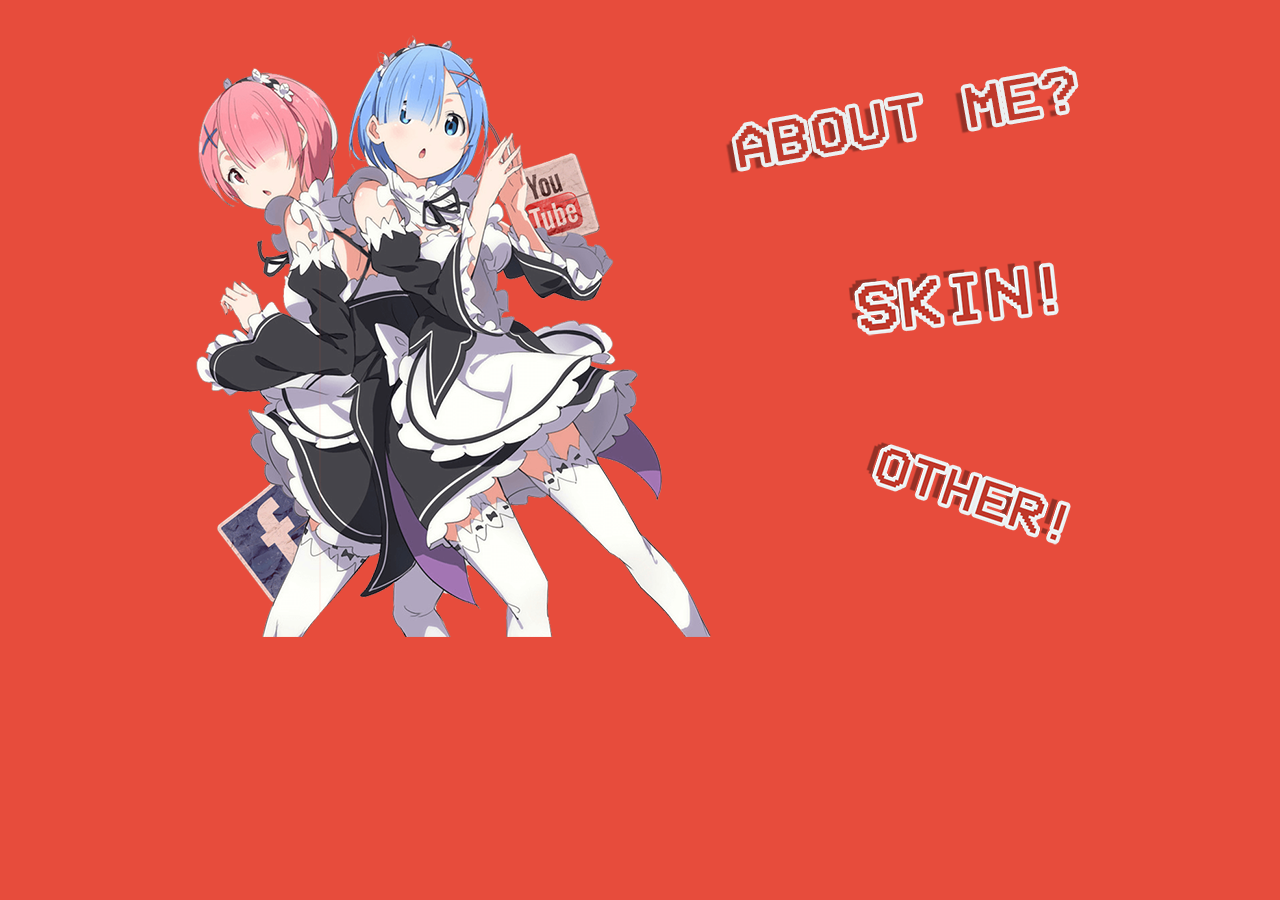
<file: anime/index.html>
<!DOCTYPE html>
<!--
 ________  ___  _____ ______   ________          ________  ________  ___  __    ________        ___  ________  _________  ___     
|\   __  \|\  \|\   _ \  _   \|\   __  \        |\   __  \|\   __  \|\  \|\  \ |\   __  \      |\  \|\   __  \|\___   ___\\  \    
\ \  \|\ /\ \  \ \  \\\__\ \  \ \  \|\  \       \ \  \|\  \ \  \|\  \ \  \/  /|\ \  \|\  \     \ \  \ \  \|\  \|___ \  \_\ \  \   
 \ \   __  \ \  \ \  \\|__| \  \ \   __  \       \ \   _  _\ \   __  \ \   ___  \ \   __  \  __ \ \  \ \   __  \   \ \  \ \ \  \  
  \ \  \|\  \ \  \ \  \    \ \  \ \  \ \  \       \ \  \\  \\ \  \ \  \ \  \\ \  \ \  \ \  \|\  \\_\  \ \  \ \  \   \ \  \ \ \  \ 
   \ \_______\ \__\ \__\    \ \__\ \__\ \__\       \ \__\\ _\\ \__\ \__\ \__\\ \__\ \__\ \__\ \________\ \__\ \__\   \ \__\ \ \__\
    \|_______|\|__|\|__|     \|__|\|__|\|__|        \|__|\|__|\|__|\|__|\|__| \|__|\|__|\|__|\|________|\|__|\|__|    \|__|  \|__|                                                                                                                                   
-->
<html>
  <head>
    <title>rakarakaraka</title>
    <link rel="stylesheet" href="style.css" />
    <link rel="shortcut icon" type="image/ico" href="raka.ico" />
    <script type="text/javascript" src="dialog.js"></script>
  </head>
  <body class="is-loading" oncontextmenu='return false' onkeydown='return false' onmousedown='return false'>
    <table class="centerTable">
      <tbody>
        <tr>
          <td>
            <table cellpadding="0" cellspacing="0">
              <tbody>
                <tr>
                  <td rowspan="3">
                    <a href="https://www.facebook.com/profile.php?id=100002670314683" target="_blank">
                      <img class="fb" src="img/0.png" alt="ram">
                    </a>
                  </td>
                  <td rowspan="3">
                    <a href="https://www.youtube.com/channel/UCLlrn1tyeQWuQDw3j3en8Jw" target="_blank">
                      <img class="yt" src="img/2.png" alt="rem">
                    </a>
                  </td>
                  <td>
                    <img id="about" class="about" src="img/4.png" alt="about">
                  </td>
                </tr>
                <tr>
                  <td>
                    <a target="_blank" href="https://drive.google.com/drive/folders/1828MAOrTfA_-mzEti1zw4w0FJsMxMqQV">
                      <img class="skin" src="img/6.png" alt="skin">
                    </a>
                  </td>
                </tr>
                <tr>
                  <td>
                    <img class="other" onclick="myFunction()" src="img/8.png" alt="other">
                  </td>
                </tr>
              </tbody>
            </table>
          </td>
        </tr>
      </tbody>
    </table>
    <!-- The Modal -->
    <div id="myModal" class="modal">
      <!-- Modal content -->
      <div class="modal-content">
        <div class="modal-header">
          <span class="close">&times;</span>
          <h2>ABOUT</h2>
        </div>
        <div class="modal-body">
          <p>hi </p>
          <p>here's my other links. <br>
            <a href="https://osu.ppy.sh/u/5456765" target="_blank">osu!</a>
            <a href="http://steamcommunity.com/profiles/76561198256395213" target="_blank">Steam</a>
            <a href="https://twitter.com/intent/user?user_id=3191985534" target="_blank">Twitter</a>
          </p>
        </div>
        <div class="modal-footer">
          <h3> &copy; 2018 </h3>
        </div>
      </div>
    </div>
    <script src="modal.js"></script>
    <!-- <audio autoplay="autoplay" src="http://stream.trap.fm:6004/;stream.mp3"></audio> -->
    <audio autoplay="autoplay" src="http://hyades.shoutca.st:8043/stream"></audio>
  </body>
</html>
</file>
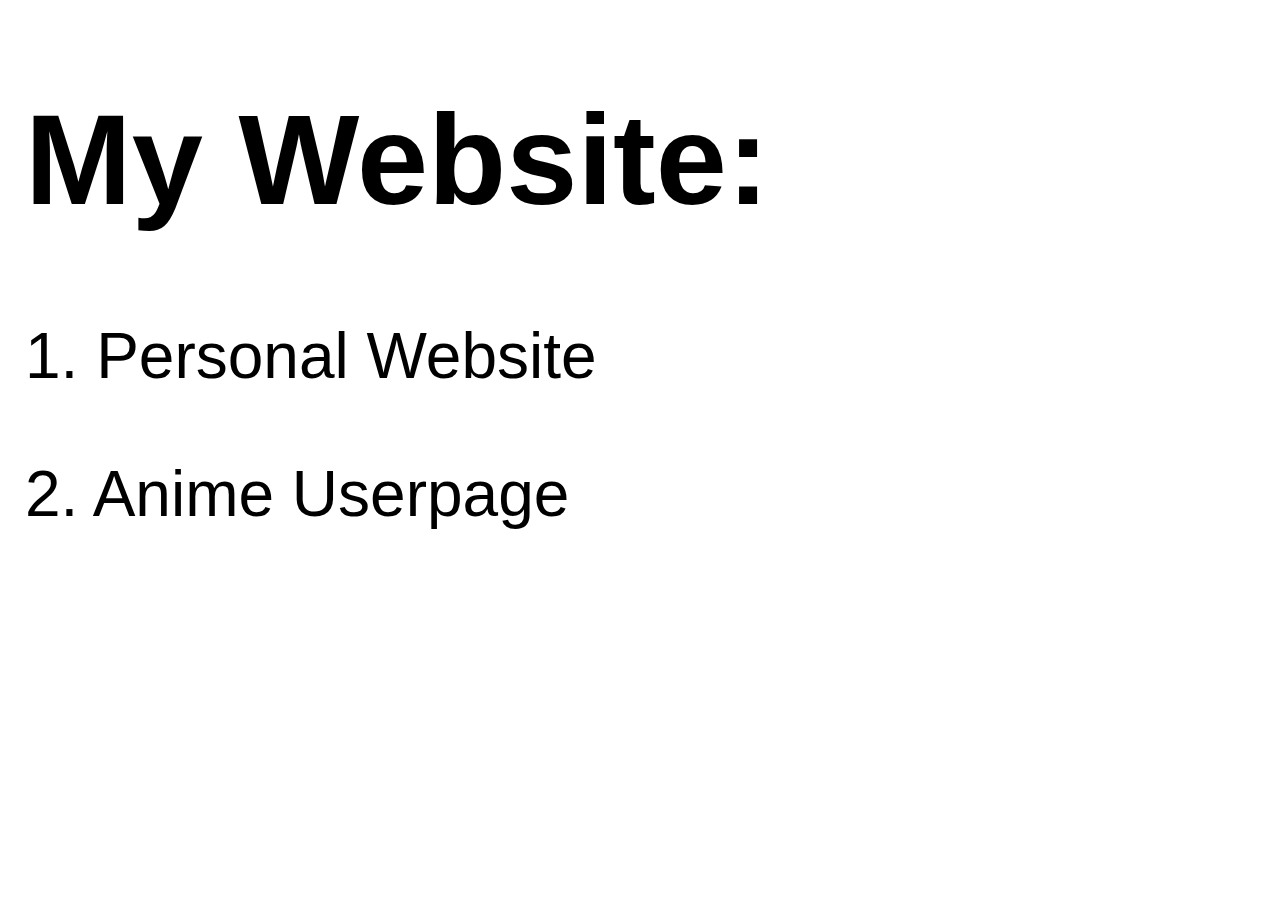
<file: backup/index.html>
<!DOCTYPE html>
<html>
    <head>
        <meta name="viewport" content="width=device-width, initial-scale=1.0">
        <title>Bima's Website</title>
        <style>
            html{
                font-family:Arial;
            }
            body{
                margin-left: 25px;
                overflow: hidden; /* Hide scrollbars */
            }
            h1{
                font-size:10vw;
            }
            p{
                font-size:5vw;
            }
            a:link,:visited,:active{
                text-decoration: none;
                color: black;
            }
            a:hover{
                text-decoration: underline;
            }
        </style>
    </head>
    <body>
        <h1>My Website:</h1>
        <p>1. <a href="personal/index.html" target="_blank">Personal Website</a><br></p>
        <p>2. <a href="anime/index.html" target="_blank">Anime Userpage</a></p>
    </body>
</html>
</file>
<file: anime/style.css>
/* Page */
html, body{
  background-color: #e74c3c;
  height: 100%;
  margin: 0;
  font-family: "Verdana";
  overflow: hidden; /* Hide scrollbars */
}

/* Userpage */
.centerTable{
  margin: 0px auto;
}
.fb:hover{
  background-image: url('img/1.png');
}
.yt:hover{
  background-image: url('img/3.png');
}
.about:hover{
  background-image: url('img/5.png');
}
.skin:hover{
  background-image: url('img/7.png');
}
.other:hover{
  background-image: url('img/9.png');
}
.other, #about{
  cursor: pointer
}

/* The Modal (background) */
.modal{
  display: none;
  /* Hidden by default */
  position: fixed;
  /* Stay in place */
  z-index: 1;
  /* Sit on top */
  padding-top: 100px;
  /* Location of the box */
  left: 0;
  top: 0;
  width: 100%;
  /* Full width */
  height: 100%;
  /* Full height */
  overflow: auto;
  /* Enable scroll if needed */
  background-color: rgb(0, 0, 0);
  /* Fallback color */
  background-color: rgba(0, 0, 0, 0.4);
  /* Black w/ opacity */
}

/* Modal Content */
.modal-content{
  position: relative;
  background-color: #fefefe;
  margin: auto;
  padding: 0;
  border: 1px solid #888;
  width: 80%;
  box-shadow: 0 4px 8px 0 rgba(0, 0, 0, 0.2), 0 6px 20px 0 rgba(0, 0, 0, 0.19);
  -webkit-animation-name: animatetop;
  -webkit-animation-duration: 0.4s;
  animation-name: animatetop;
  animation-duration: 0.4s
}

/* Add Animation */
@-webkit-keyframes animatetop{
  from{
    top: -300px;
    opacity: 0
  }  to{
    top: 0;
    opacity: 1
  }}
@keyframes animatetop{
  from{
    top: -300px;
    opacity: 0
  }  to{
    top: 0;
    opacity: 1
  }}

/* The Close Button */
.close{
  color: white;
  float: right;
  font-size: 28px;
  font-weight: bold;
}
.close:hover, .close:focus{
  color: #000;
  text-decoration: none;
  cursor: pointer;
}
.modal-header{
  padding: 2px 16px;
  background-color: #5cb85c;
  color: white;
}
.modal-body{
  padding: 2px 16px;
}
.modal-footer{
  padding: 2px 16px;
  background-color: #5cb85c;
  color: white;
}

/* link */
a:link{
    color: black;
    background-color: transparent;
    text-decoration: none;
}
a:visited{
    color: black;
    background-color: transparent;
    text-decoration: none;
}
a:hover{
    color: black;
    background-color: transparent;
    text-decoration: underline;
}
a:active{
    color: black;
    background-color: transparent;
    text-decoration: underline;
}
</file>
